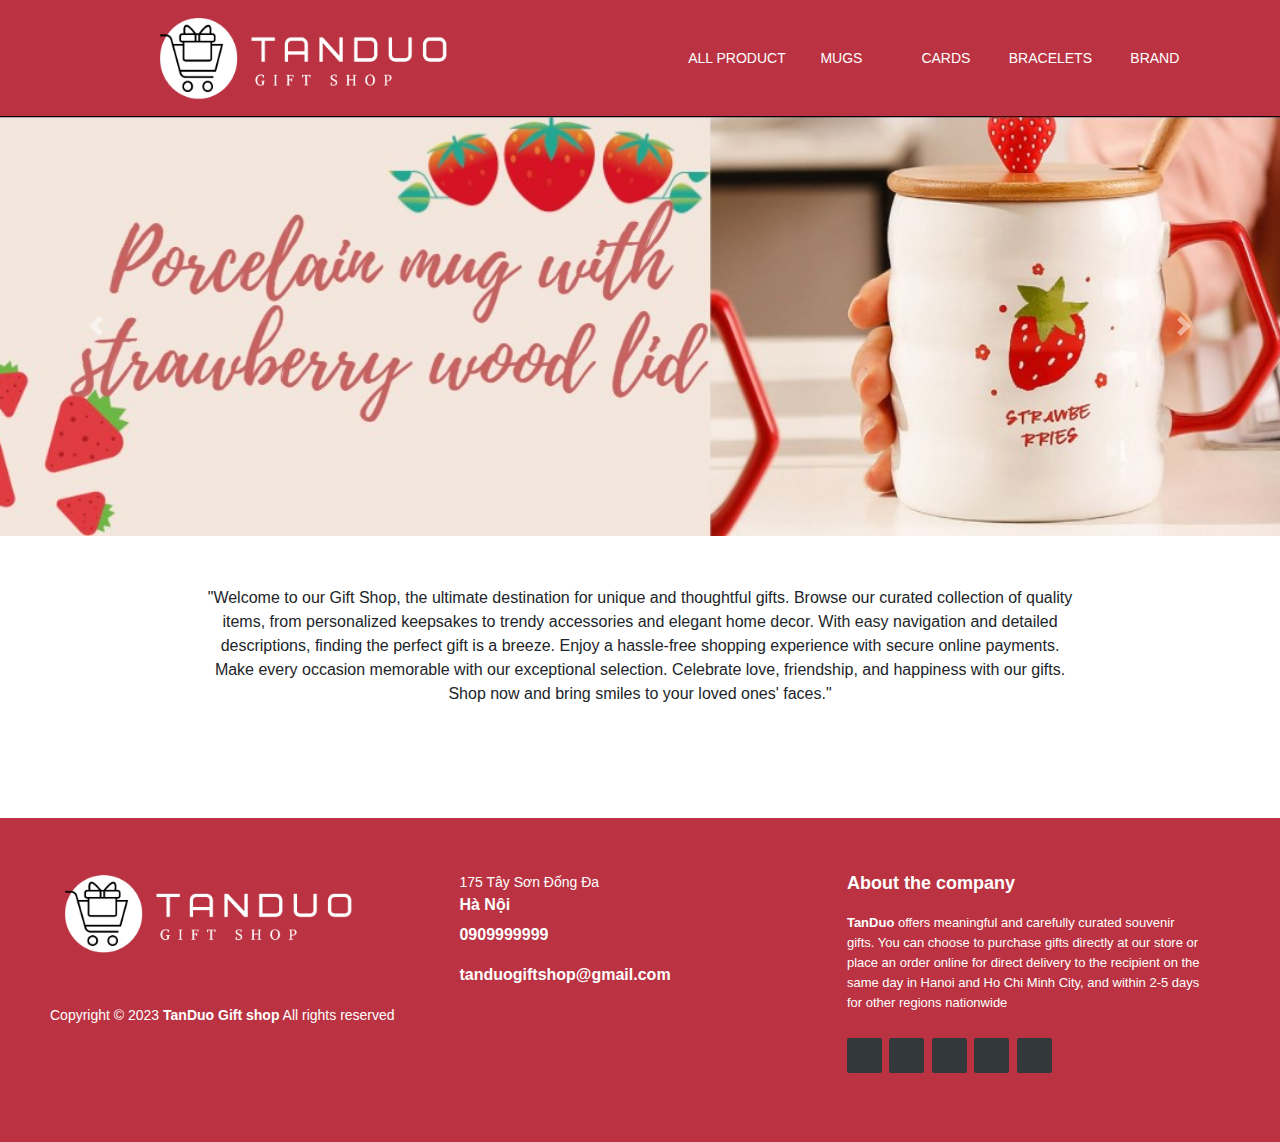
<file: category_product.html>
<!DOCTYPE html>
<html lang="en">

<head>
    <title>Gifts shop</title>
    <meta charset="utf-8">
    <meta name="viewport" content="width=device-width, initial-scale=1">

    <!-- CDN -->
    <link rel="stylesheet" href="https://cdn.jsdelivr.net/npm/bootstrap@4.3.1/dist/css/bootstrap.min.css"
        integrity="sha384-ggOyR0iXCbMQv3Xipma34MD+dH/1fQ784/j6cY/iJTQUOhcWr7x9JvoRxT2MZw1T" crossorigin="anonymous">
    <link rel="stylesheet" href="https://cdnjs.cloudflare.com/ajax/libs/font-awesome/6.4.0/css/all.min.css"
        integrity="sha512-iecdLmaskl7CVkqkXNQ/ZH/XLlvWZOJyj7Yy7tcenmpD1ypASozpmT/E0iPtmFIB46ZmdtAc9eNBvH0H/ZpiBw=="
        crossorigin="anonymous" referrerpolicy="no-referrer" />
    <link href="https://cdn.jsdelivr.net/npm/bootstrap@5.2.3/dist/css/bootstrap.min.css" rel="stylesheet">
    <link href="https://cdn.jsdelivr.net/npm/bootstrap@5.3.0-alpha3/dist/css/bootstrap.min.css" rel="stylesheet"
        integrity="sha384-KK94CHFLLe+nY2dmCWGMq91rCGa5gtU4mk92HdvYe+M/SXH301p5ILy+dN9+nJOZ" crossorigin="anonymous">
    <link rel="stylesheet" href="https://cdn.jsdelivr.net/npm/bootstrap@4.3.1/dist/css/bootstrap.min.css"
        integrity="sha384-ggOyR0iXCbMQv3Xipma34MD+dH/1fQ784/j6cY/iJTQUOhcWr7x9JvoRxT2MZw1T" crossorigin="anonymous">
    <link rel="stylesheet" href="https://cdnjs.cloudflare.com/ajax/libs/font-awesome/6.4.0/css/all.min.css"
        integrity="sha512-iecdLmaskl7CVkqkXNQ/ZH/XLlvWZOJyj7Yy7tcenmpD1ypASozpmT/E0iPtmFIB46ZmdtAc9eNBvH0H/ZpiBw=="
        crossorigin="anonymous" referrerpolicy="no-referrer" />

    <!-- reuse css -->
    <link rel="stylesheet" href="assets/style/reuse.css">
    <link rel="stylesheet" href="assets/style/header.css">
    <link rel="stylesheet" href="assets/style/homepage.css">
    <link rel="stylesheet" href="assets/style/footer.css">
    <link rel="stylesheet" href="assets/style/product_card.css">
    <!-- custom css -->


    <script src="assets/js/products.js"></script>
</head>

<body>
    <!-- header -->
    <div id="header">
        <div class="row mx-0">
            <div class="col" id="logo">
                <a href=""><img src="assets/img/logo.png" alt="" id="" height="114px" width="400px"></a>
            </div>
            <div class="col">
                <ul id="nav">
                    <li><a href="#">All product</a></li>
                    <li><a href="category_product.html?category=Mugs">Mugs</a></li>
                    <li><a href="category_product.html?category=Cards">Cards</a></li>

                    <li><a href="category_product.html?category=Bracelets">Bracelets</a></li>
                    <li>
                        <a href="#">Brand</a>
                        <ul class="subnav">
                            <li><a href="">Amara</a></li>
                            <li><a href="">Farfetch</a></li>
                            <li><a href="">Hallmara</a></li>
                        </ul>
                    </li>
                    <li><a href="">Contact us</a></li>
                </ul>
            </div>
        </div>
    </div>

    <!-- slideshow  -->
    <div id="carouselExampleFade" class="carousel slide carousel-fade" data-bs-ride="carousel">
        <div class="carousel-inner">
            <div class="carousel-item active">
                <img src="assets/img/slideshow7.jpg" class="d-block w-100" alt="...">
            </div>
            <div class="carousel-item">
                <img src="assets/img/slideshow8.jpg" class="d-block w-100" alt="...">
            </div>
            <div class="carousel-item">
                <img src="assets/img/slideshow9.jpg" class="d-block w-100" alt="...">
            </div>
        </div>
        <button class="carousel-control-prev" type="button" data-bs-target="#carouselExampleFade" data-bs-slide="prev">
            <span class="carousel-control-prev-icon" aria-hidden="true"></span>
            <span class="visually-hidden">Previous</span>
        </button>
        <button class="carousel-control-next" type="button" data-bs-target="#carouselExampleFade" data-bs-slide="next">
            <span class="carousel-control-next-icon" aria-hidden="true"></span>
            <span class="visually-hidden">Next</span>
        </button>
    </div>

    <div class="slogan-container">
        <p>"Welcome to our Gift Shop, the ultimate destination for unique and thoughtful gifts. Browse our curated
            collection of quality items, from personalized keepsakes to trendy accessories and elegant home decor. With
            easy navigation and detailed descriptions, finding the perfect gift is a breeze. Enjoy a hassle-free
            shopping experience with secure online payments. Make every occasion memorable with our exceptional
            selection. Celebrate love, friendship, and happiness with our gifts. Shop now and bring smiles to your loved
            ones' faces."
        </p>
    </div>










    <div class="container mt-3">
        <div class="d-grid">
            <!-- <h5>Cards</h5> -->
        </div>
        <ul id="listCategoryProduct" class="products ps-0">
            <!-- Bracelets products will be added here dynamically -->
        </ul>
    </div>
    <script src="assets/js/homepage.js"></script>
    <script src="assets/js/product_detail.js"></script>
    <script src="assets/js/category_product.js"></script>






































    <div class="footer">
        <div class="footer-left">
            <img src="assets/img/logo.png" alt="">



            <p class="footer-company-name">Copyright © 2023 <strong>TanDuo Gift shop</strong> All rights reserved</p>
        </div>

        <div class="footer-center">
            <div>
                <i class="fa fa-map-marker"></i>
                <p><span>175 Tây Sơn Đống Đa</span>
                    Hà Nội</p>
            </div>

            <div>
                <i class="fa fa-phone"></i>
                <p>0909999999</p>
            </div>
            <div>
                <i class="fa fa-envelope"></i>
                <p><a href="#">tanduogiftshop@gmail.com</a></p>
            </div>
        </div>
        <div class="footer-right">
            <p class="footer-company-about">
                <span>About the company</span>
                <strong>TanDuo</strong> offers meaningful and carefully curated souvenir gifts. You can choose to
                purchase gifts directly at our store or place an order online for direct delivery to the recipient on
                the same day in Hanoi and Ho Chi Minh City, and within 2-5 days for other regions nationwide
            </p>
            <div class="footer-icons">
                <a href="#"><i class="fa fa-facebook"></i></a>
                <a href="#"><i class="fa fa-instagram"></i></a>
                <a href="#"><i class="fa fa-linkedin"></i></a>
                <a href="#"><i class="fa fa-twitter"></i></a>
                <a href="#"><i class="fa fa-youtube"></i></a>
            </div>
        </div>
    </div>
    <!--CDN scripts  -->
    <script src="https://cdn.jsdelivr.net/npm/bootstrap@5.3.0-alpha3/dist/js/bootstrap.bundle.min.js"
        integrity="sha384-ENjdO4Dr2bkBIFxQpeoTz1HIcje39Wm4jDKdf19U8gI4ddQ3GYNS7NTKfAdVQSZe"
        crossorigin="anonymous"></script>
    <script src="https://cdn.jsdelivr.net/npm/bootstrap@5.2.3/dist/js/bootstrap.bundle.min.js"></script>
    <script src="https://code.jquery.com/jquery-3.3.1.slim.min.js"
        integrity="sha384-q8i/X+965DzO0rT7abK41JStQIAqVgRVzpbzo5smXKp4YfRvH+8abtTE1Pi6jizo"
        crossorigin="anonymous"></script>
    <script src="https://cdn.jsdelivr.net/npm/popper.js@1.14.7/dist/umd/popper.min.js"
        integrity="sha384-UO2eT0CpHqdSJQ6hJty5KVphtPhzWj9WO1clHTMGa3JDZwrnQq4sF86dIHNDz0W1"
        crossorigin="anonymous"></script>
    <script src="https://cdn.jsdelivr.net/npm/bootstrap@4.3.1/dist/js/bootstrap.min.js"
        integrity="sha384-JjSmVgyd0p3pXB1rRibZUAYoIIy6OrQ6VrjIEaFf/nJGzIxFDsf4x0xIM+B07jRM"
        crossorigin="anonymous"></script>
</body>


</html>
</file>
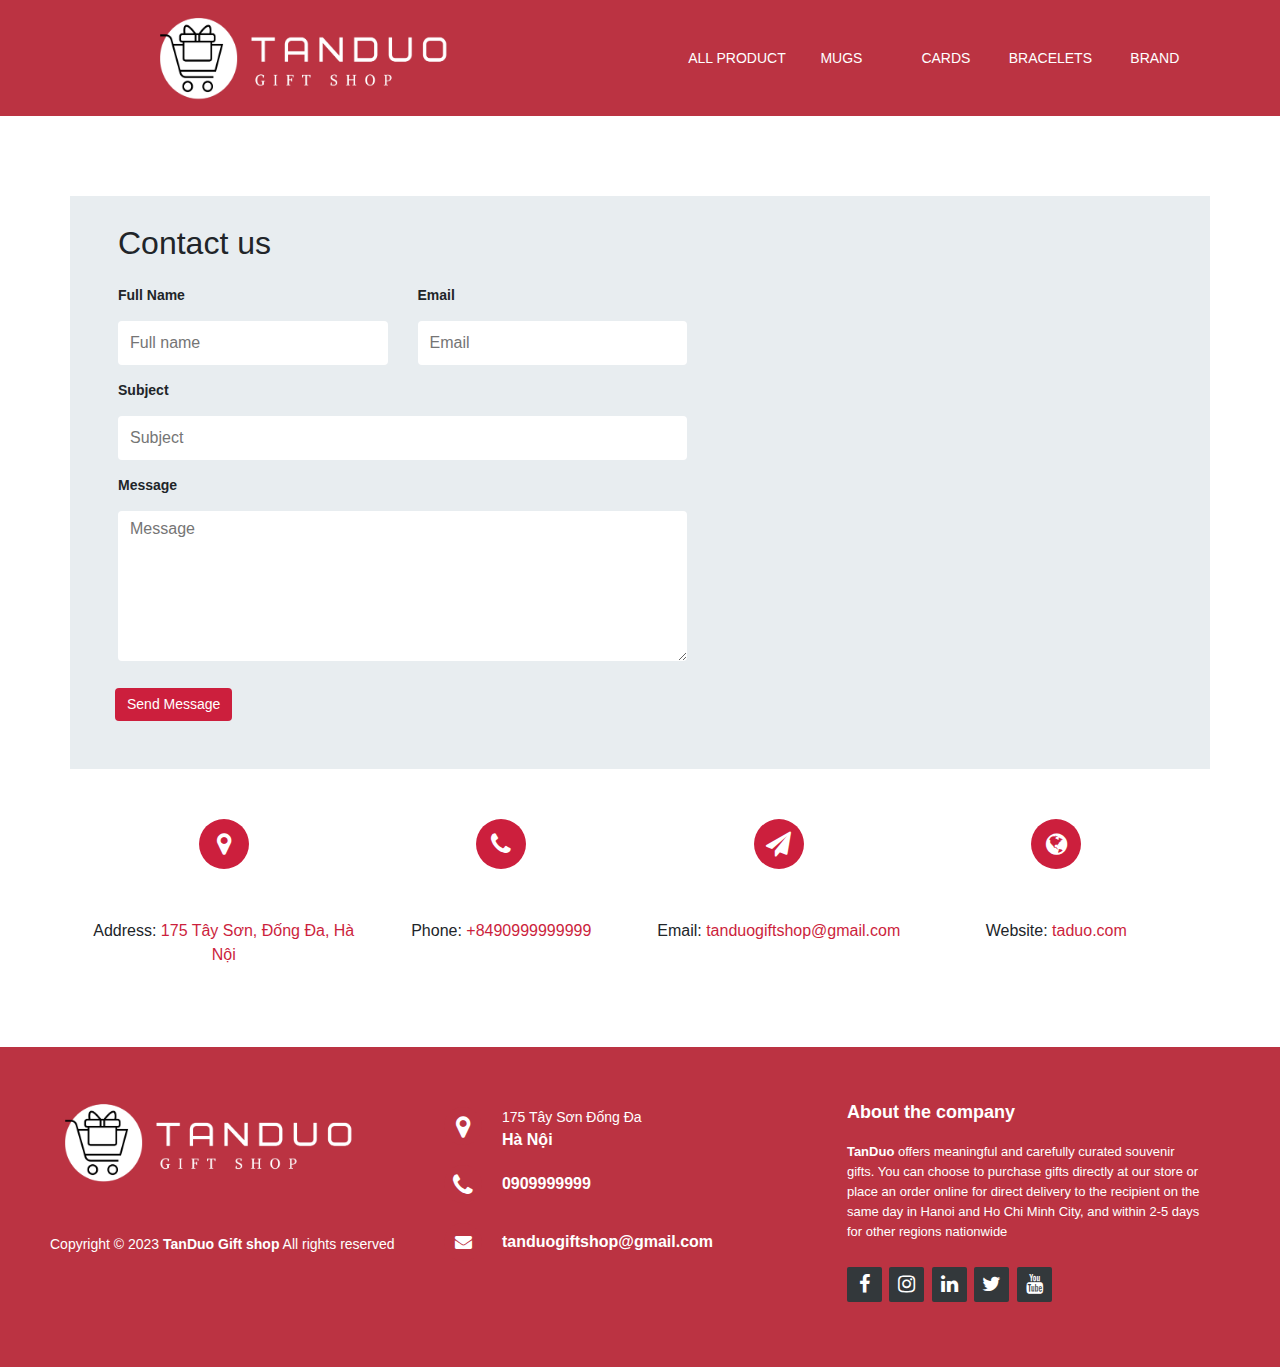
<file: contact_us.html>
<!DOCTYPE html>
<html lang="en">

<head>
    <meta charset="UTF-8">
    <meta http-equiv="X-UA-Compatible" content="IE=edge">
    <meta name="viewport" content="width=device-width, initial-scale=1.0">
    <title>Document</title>
</head>
<!-- CDN -->
<link rel="stylesheet" href="https://cdn.jsdelivr.net/npm/bootstrap@4.3.1/dist/css/bootstrap.min.css"
    integrity="sha384-ggOyR0iXCbMQv3Xipma34MD+dH/1fQ784/j6cY/iJTQUOhcWr7x9JvoRxT2MZw1T" crossorigin="anonymous">
<link rel="stylesheet" href="https://cdnjs.cloudflare.com/ajax/libs/font-awesome/6.4.0/css/all.min.css"
    integrity="sha512-iecdLmaskl7CVkqkXNQ/ZH/XLlvWZOJyj7Yy7tcenmpD1ypASozpmT/E0iPtmFIB46ZmdtAc9eNBvH0H/ZpiBw=="
    crossorigin="anonymous" referrerpolicy="no-referrer" />
<link href="https://cdn.jsdelivr.net/npm/bootstrap@5.2.3/dist/css/bootstrap.min.css" rel="stylesheet">
<link href="https://cdn.jsdelivr.net/npm/bootstrap@5.3.0-alpha3/dist/css/bootstrap.min.css" rel="stylesheet"
    integrity="sha384-KK94CHFLLe+nY2dmCWGMq91rCGa5gtU4mk92HdvYe+M/SXH301p5ILy+dN9+nJOZ" crossorigin="anonymous">
<link rel="stylesheet" href="https://cdn.jsdelivr.net/npm/bootstrap@4.3.1/dist/css/bootstrap.min.css"
    integrity="sha384-ggOyR0iXCbMQv3Xipma34MD+dH/1fQ784/j6cY/iJTQUOhcWr7x9JvoRxT2MZw1T" crossorigin="anonymous">
<link rel="stylesheet" href="https://cdnjs.cloudflare.com/ajax/libs/font-awesome/6.4.0/css/all.min.css"
    integrity="sha512-iecdLmaskl7CVkqkXNQ/ZH/XLlvWZOJyj7Yy7tcenmpD1ypASozpmT/E0iPtmFIB46ZmdtAc9eNBvH0H/ZpiBw=="
    crossorigin="anonymous" referrerpolicy="no-referrer" />
<link rel="stylesheet" href="http://maxcdn.bootstrapcdn.com/font-awesome/4.2.0/css/font-awesome.min.css">

<!-- reuse css -->
<link rel="stylesheet" href="assets/style/reuse.css">
<link rel="stylesheet" href="assets/style/header.css">
<link rel="stylesheet" href="assets/style/homepage.css">
<link rel="stylesheet" href="assets/style/product_card.css">
<link rel="stylesheet" href="assets/style/footer.css">
<!-- custom css -->
<link rel="stylesheet" href="assets/style/contact_us.css">

<body>
    <div id="header">
        <div class="row mx-0">
            <div class="col" id="logo">
                <a href=""><img src="assets/img/logo.png" alt="" id="" height="114px" width="400px"></a>
            </div>
            <div class="col">
                <ul id="nav">
                    <li><a href="">All product</a></li>
                    <li><a href="">Mugs</a></li>
                    <li><a href="">Cards</a></li>
                    <li><a href="">Bracelets</a></li>
                    <li>
                        <a href="#">Brand</a>
                        <ul class="subnav">
                            <li><a href="">Amara</a></li>
                            <li><a href="">Farfetch</a></li>
                            <li><a href="">Hallmara</a></li>
                        </ul>
                    </li>
                    <li><a href="">Contact us</a></li>
                   </ul>
            </div>
        </div>
    </div>
    <div class="container" id="form">
        <div class="contact_form row ">
            <div class="form col-md-7  ">
                <h2>Contact us</h2>
                <div class="row ">
                    <div class="col-md-6 ">
                        <div id="label" for="">Full Name</div>
                        <input type="text" placeholder="Full name">
                    </div>
                    <div class="col-md-6 ">
                        <div id="label" for="">Email</div>
                        <input type="text" placeholder="Email">
                    </div>
                    <div class="col-md-12 ">
                        <div id="label" for="">Subject</div>
                        <input type="text" placeholder="Subject">
                    </div>
                    <div class="col-md-12 ">
                        <div id="label" for="">Message</div>
                        <textarea placeholder="Message" name="" id=""></textarea>
                    </div>
                    <div class="submit">
                        <button type="submit">Send Message</button>
                    </div>

                </div>
            </div>
           <iframe src="https://www.google.com/maps/embed?pb=!1m18!1m12!1m3!1d3724.661206405767!2d105.8237424760264!3d21.006213588551056!2m3!1f0!2f0!3f0!3m2!1i1024!2i768!4f13.1!3m3!1m2!1s0x3135ad744eb9a567%3A0x86ebcd89ee0bda7b!2zMTc1IFAuIFTDonkgU8ahbiwgVHJ1bmcgTGnhu4d0LCDEkOG7kW5nIMSQYSwgSMOgIE7hu5lpLCBWaeG7h3QgTmFt!5e0!3m2!1svi!2s!4v1685617048543!5m2!1svi!2s"  style="border:0;" allowfullscreen="" loading="lazy" referrerpolicy="no-referrer-when-downgrade" class="col-md-5"></iframe>
        </div>
    </div>
    <div class="container" id="icon">
        <div class="contact">
            <div class="row mx-0">
                <div class="col-md-3 px-0 "  id="iconvstext">
                    <div class="icon"><span class="fa fa-map-marker d-flex align-items-center justify-content-center"></span></div>
                    <div class="text">Address: <a href="#">175 Tây Sơn, Đống Đa, Hà Nội</a></div>
                </div>
                <div class="col-md-3 px-0 "  id="iconvstext">
                    <div class="icon"><span class="fa fa-phone d-flex align-items-center justify-content-center "></span></div>
                    <div class="text">Phone: <a href="#">+8490999999999</a></div>
                </div>
                <div class="col-md-3 px-0 "  id="iconvstext">
                    <div class="icon"><span class="fa fa-paper-plane d-flex align-items-center justify-content-center" ></span></div>
                    <div class="text">Email: <a href="#">tanduogiftshop@gmail.com</a></div>
                </div>
                <div class="col-md-3 px-0 "  id="iconvstext">
                    <div class="icon"><span class="fa fa-globe d-flex align-items-center justify-content-center"></span></div>
                    <div class="text">Website: <a href="#">taduo.com</a></div>
                </div>
            </div>
        </div>
    </div>
    <div class="footer">
        <div class="footer-left">
            <img src="assets/img/logo.png" alt="">



            <p class="footer-company-name">Copyright © 2023 <strong>TanDuo Gift shop</strong> All rights reserved</p>
        </div>

        <div class="footer-center">
            <div>
                <i class="fa fa-map-marker"></i>
                <p><span>175 Tây Sơn Đống Đa</span>
                    Hà Nội</p>
            </div>

            <div>
                <i class="fa fa-phone"></i>
                <p>0909999999</p>
            </div>
            <div>
                <i class="fa fa-envelope"></i>
                <p><a href="#">tanduogiftshop@gmail.com</a></p>
            </div>
        </div>
        <div class="footer-right">
            <p class="footer-company-about">
                <span>About the company</span>
                <strong>TanDuo</strong> offers meaningful and carefully curated souvenir gifts. You can choose to purchase gifts directly at our store or place an order online for direct delivery to the recipient on the same day in Hanoi and Ho Chi Minh City, and within 2-5 days for other regions nationwide
            </p>
            <div class="footer-icons">
                <a href="#"><i class="fa fa-facebook"></i></a>
                <a href="#"><i class="fa fa-instagram"></i></a>
                <a href="#"><i class="fa fa-linkedin"></i></a>
                <a href="#"><i class="fa fa-twitter"></i></a>
                <a href="#"><i class="fa fa-youtube"></i></a>
            </div>
        </div>
    </div>



    <!--CDN scripts  -->
    <script src="https://cdn.jsdelivr.net/npm/bootstrap@5.3.0-alpha3/dist/js/bootstrap.bundle.min.js"
        integrity="sha384-ENjdO4Dr2bkBIFxQpeoTz1HIcje39Wm4jDKdf19U8gI4ddQ3GYNS7NTKfAdVQSZe"
        crossorigin="anonymous"></script>
    <script src="https://cdn.jsdelivr.net/npm/bootstrap@5.2.3/dist/js/bootstrap.bundle.min.js"></script>
    <script src="https://code.jquery.com/jquery-3.3.1.slim.min.js"
        integrity="sha384-q8i/X+965DzO0rT7abK41JStQIAqVgRVzpbzo5smXKp4YfRvH+8abtTE1Pi6jizo"
        crossorigin="anonymous"></script>
    <script src="https://cdn.jsdelivr.net/npm/popper.js@1.14.7/dist/umd/popper.min.js"
        integrity="sha384-UO2eT0CpHqdSJQ6hJty5KVphtPhzWj9WO1clHTMGa3JDZwrnQq4sF86dIHNDz0W1"
        crossorigin="anonymous"></script>
    <script src="https://cdn.jsdelivr.net/npm/bootstrap@4.3.1/dist/js/bootstrap.min.js"
        integrity="sha384-JjSmVgyd0p3pXB1rRibZUAYoIIy6OrQ6VrjIEaFf/nJGzIxFDsf4x0xIM+B07jRM"
        crossorigin="anonymous"></script>
</body>

</html>
</file>
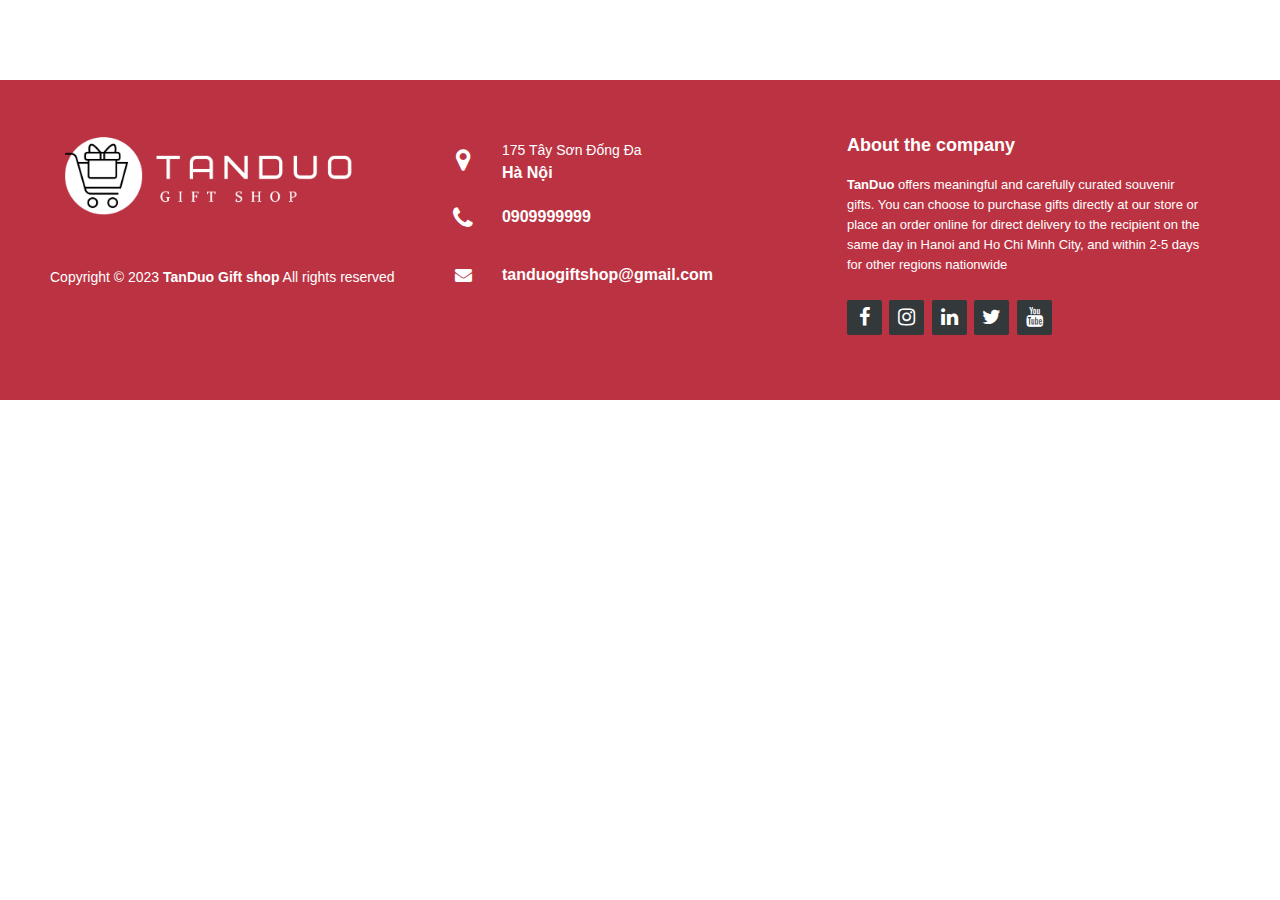
<file: footer.html>
<!DOCTYPE html>
<html lang="en">
<head>
    <meta charset="UTF-8">
    <meta http-equiv="X-UA-Compatible" content="IE=edge">
    <meta name="viewport" content="width=device-width, initial-scale=1.0">
    <title>Document</title>
    <!-- CDN -->
    <link rel="stylesheet" href="https://cdn.jsdelivr.net/npm/bootstrap@4.3.1/dist/css/bootstrap.min.css" integrity="sha384-ggOyR0iXCbMQv3Xipma34MD+dH/1fQ784/j6cY/iJTQUOhcWr7x9JvoRxT2MZw1T" crossorigin="anonymous">
    <link rel="stylesheet" href="http://maxcdn.bootstrapcdn.com/font-awesome/4.2.0/css/font-awesome.min.css">

    <!-- reuse css -->
    <link rel="stylesheet" href="assets/style/reuse.css">

    <!-- custom css -->
    <link rel="stylesheet" href="assets/style/footer.css">

</head>
<body>
    <div class="footer">
        <div class="footer-left">
            <img src="assets/img/logo.png" alt="">



            <p class="footer-company-name">Copyright © 2023 <strong>TanDuo Gift shop</strong> All rights reserved</p>
        </div>

        <div class="footer-center">
            <div>
                <i class="fa fa-map-marker"></i>
                <p><span>175 Tây Sơn Đống Đa</span>
                    Hà Nội</p>
            </div>

            <div>
                <i class="fa fa-phone"></i>
                <p>0909999999</p>
            </div>
            <div>
                <i class="fa fa-envelope"></i>
                <p><a href="#">tanduogiftshop@gmail.com</a></p>
            </div>
        </div>
        <div class="footer-right">
            <p class="footer-company-about">
                <span>About the company</span>
                <strong>TanDuo</strong> offers meaningful and carefully curated souvenir gifts. You can choose to purchase gifts directly at our store or place an order online for direct delivery to the recipient on the same day in Hanoi and Ho Chi Minh City, and within 2-5 days for other regions nationwide
            </p>
            <div class="footer-icons">
                <a href="#"><i class="fa fa-facebook"></i></a>
                <a href="#"><i class="fa fa-instagram"></i></a>
                <a href="#"><i class="fa fa-linkedin"></i></a>
                <a href="#"><i class="fa fa-twitter"></i></a>
                <a href="#"><i class="fa fa-youtube"></i></a>
            </div>
        </div>
    </div>

    <!-- CDN script -->
    <script src="https://code.jquery.com/jquery-3.3.1.slim.min.js" integrity="sha384-q8i/X+965DzO0rT7abK41JStQIAqVgRVzpbzo5smXKp4YfRvH+8abtTE1Pi6jizo" crossorigin="anonymous"></script>
    <script src="https://cdn.jsdelivr.net/npm/popper.js@1.14.7/dist/umd/popper.min.js" integrity="sha384-UO2eT0CpHqdSJQ6hJty5KVphtPhzWj9WO1clHTMGa3JDZwrnQq4sF86dIHNDz0W1" crossorigin="anonymous"></script>
    <script src="https://cdn.jsdelivr.net/npm/bootstrap@4.3.1/dist/js/bootstrap.min.js" integrity="sha384-JjSmVgyd0p3pXB1rRibZUAYoIIy6OrQ6VrjIEaFf/nJGzIxFDsf4x0xIM+B07jRM" crossorigin="anonymous"></script>
</body>
</html>
</file>
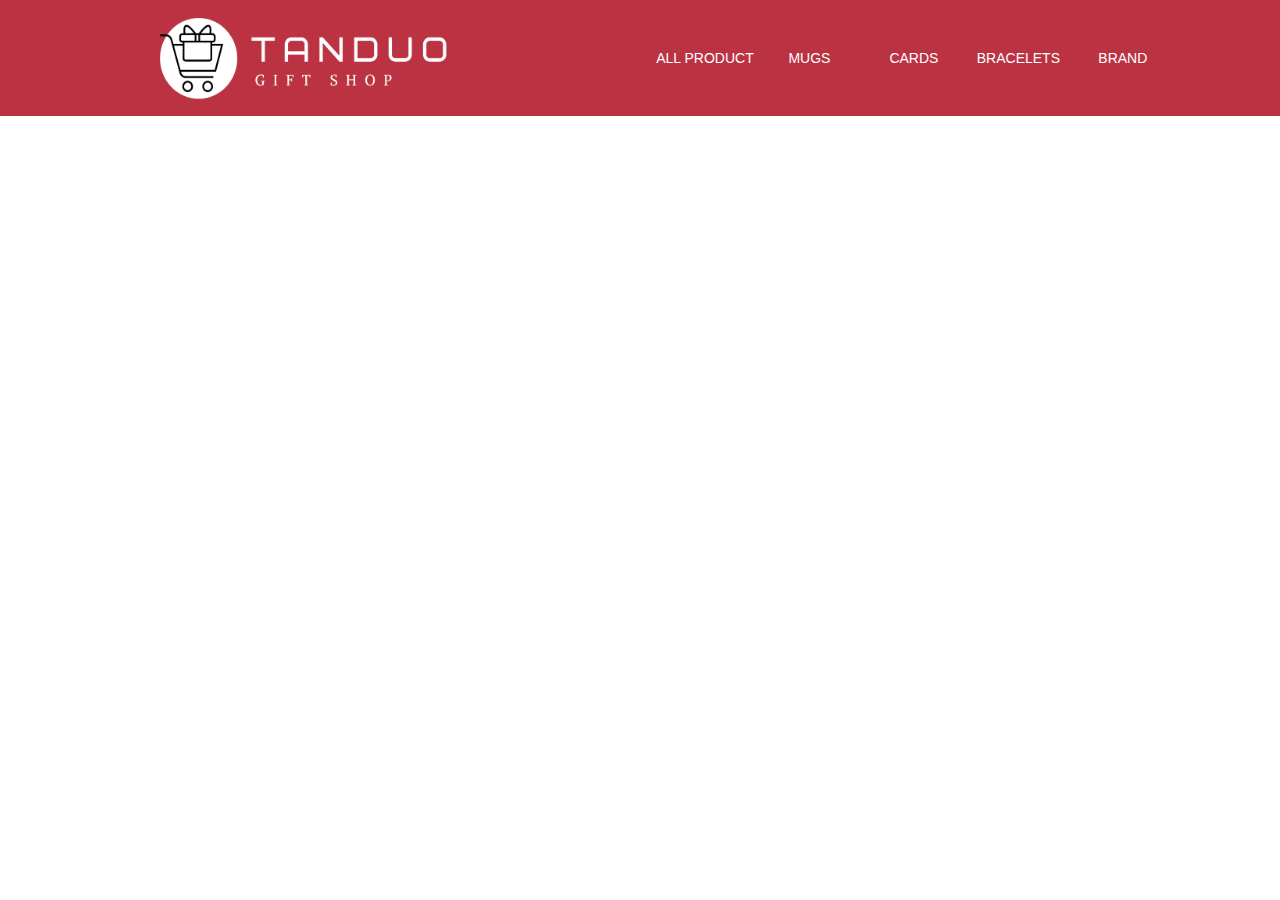
<file: header.html>
<!DOCTYPE html>
<html lang="en">
<head>
    <meta charset="UTF-8">
    <meta http-equiv="X-UA-Compatible" content="IE=edge">
    <meta name="viewport" content="width=device-width, initial-scale=1.0">
    <title>Document</title>
    <!-- CDN -->
    <link rel="stylesheet" href="https://cdn.jsdelivr.net/npm/bootstrap@4.3.1/dist/css/bootstrap.min.css" integrity="sha384-ggOyR0iXCbMQv3Xipma34MD+dH/1fQ784/j6cY/iJTQUOhcWr7x9JvoRxT2MZw1T" crossorigin="anonymous">
    <link rel="stylesheet" href="https://cdnjs.cloudflare.com/ajax/libs/font-awesome/6.4.0/css/all.min.css" integrity="sha512-iecdLmaskl7CVkqkXNQ/ZH/XLlvWZOJyj7Yy7tcenmpD1ypASozpmT/E0iPtmFIB46ZmdtAc9eNBvH0H/ZpiBw==" crossorigin="anonymous" referrerpolicy="no-referrer" />

    <!-- reuse css -->
    <link rel="stylesheet" href="assets/style/reuse.css">

    <!-- custom css -->
    <link rel="stylesheet" href="assets/style/header.css">

</head>

<body>
    <div id="header">
        <div class="row mx-0">
            <div class="col" id="logo">
                <a href=""><img src="assets/img/logo.png" alt="" id="" height="114px" width="400px"></a>
            </div>
            <div class="col">
                <ul id="nav">
                    <li><a href="">All product</a></li>
                    <li><a href="">Mugs</a></li>
                    <li><a href="">Cards</a></li>
                    <li><a href="">Bracelets</a></li>
                    <li>
                        <a href="#">Brand</a>
                        <ul class="subnav">
                            <li><a href="">Amara</a></li>
                            <li><a href="">Farfetch</a></li>
                            <li><a href="">Hallmara</a></li>
                        </ul>
                    </li>
                    <li><a href="">Contact us</a></li>
                   </ul>
            </div>
        </div>
    </div>

    <!-- CDN script -->
    <script src="https://code.jquery.com/jquery-3.3.1.slim.min.js" integrity="sha384-q8i/X+965DzO0rT7abK41JStQIAqVgRVzpbzo5smXKp4YfRvH+8abtTE1Pi6jizo" crossorigin="anonymous"></script>
    <script src="https://cdn.jsdelivr.net/npm/popper.js@1.14.7/dist/umd/popper.min.js" integrity="sha384-UO2eT0CpHqdSJQ6hJty5KVphtPhzWj9WO1clHTMGa3JDZwrnQq4sF86dIHNDz0W1" crossorigin="anonymous"></script>
    <script src="https://cdn.jsdelivr.net/npm/bootstrap@4.3.1/dist/js/bootstrap.min.js" integrity="sha384-JjSmVgyd0p3pXB1rRibZUAYoIIy6OrQ6VrjIEaFf/nJGzIxFDsf4x0xIM+B07jRM" crossorigin="anonymous"></script>
</body>
</html>
</file>
<file: assets/style/reuse.css>
*{ 
    margin: 0;
    padding: 0;
    font-family: Arial, Helvetica, sans-serif ;
   }
</file>
<file: assets/style/header.css>
#header{
    height: 116px;
    background-color:#bb3342 ;
    
}

#logo{
    text-align: center;
}


#nav li{
    display: inline-block;
    width: 100px;
    text-align: center;
    position: relative;
}


#nav li a{
    color: #fff;
    text-decoration: none;
    line-height: 116px;
    font-size: 14px;
    text-transform: uppercase;
}



#nav li:hover .subnav{
    display: block;
}
#nav .subnav{
    display: none;
    z-index: 99;
    position: absolute;
    margin-top: -40px;
    padding: 0;
}

#nav .subnav li{
    text-align: start;
    width: 120px;
    height: 40px;
    background-color: #fff;
    box-shadow: 4px 4px #888888;
    border-radius: 0.25rem;
}

#nav .subnav li a{
    margin-left: 10px;
    color: black;
    line-height: 40px;
    text-transform: none;
}



#nav .subnav li:hover{
    background-color: #ccc;
}
</file>
<file: assets/style/homepage.css>
.btn-custom {
    background-color: #E25A72;
    color: white;
    transition: background-color 0.3s;
    margin-bottom: 50px;
}

#carouselExampleFade {
    margin-bottom: 50px;
}

.btn-custom:hover {
    background-color: #B8374E;
}

.carousel-item img {
    width: 100%;
    height: 420px;
    object-fit: cover;
}

.slogan-container {
    display: flex;
    justify-content: center;
    align-items: center;
    text-align: center;
    margin-top: 20px;
    padding: 0 200px;
}

.slogan p {
    font-size: 20px;
    color: #555;
    font-weight: bold;
    width: 80%;
}
.container.mt-3 {
    border-radius: 10px;
    /* background-color: rgb(238, 238, 238); */
  }

  h5 {
    font-weight: bold;
  }
</file>
<file: assets/style/footer.css>
.footer {
    background-color: #bb3342;
    box-sizing: border-box;
    width: 100%;
    text-align: left;
    font: bold 16px sans-serif;
    padding: 50px 50px 60px 50px;
    margin-top: 80px;
}

.footer .footer-left, .footer .footer-center, .footer .footer-right {
    display: inline-block;
    vertical-align: top;
}

/* Footer left */

.footer .footer-left img{
    width: 400px;
    margin-left: -25px;
    margin-top: -10px;
    margin-bottom: 40px;
}


.footer .footer-company-name {
    color: #fff;
    font-size: 14px;
    font-weight: normal;
    margin: 0;
}

/* Footer Center */

.footer .footer-center {
    width: 35%;
}

.footer .footer-center i {
    background-color: #bb3342;
    color: #fff;
    font-size: 25px;
    width: 38px;
    height: 38px;
    border-radius: 50%;
    text-align: center;
    line-height: 42px;
    margin: 10px 15px;
    vertical-align: middle;
}

.footer .footer-center i.fa-envelope {
    font-size: 17px;
    line-height: 38px;
}

.footer .footer-center p {
    display: inline-block;
    color: #fff;
    vertical-align: middle;
    margin: 0;
}

.footer .footer-center p span {
    display: block;
    font-weight: normal;
    font-size: 14px;
    line-height: 2;
}

.footer .footer-center p a {
    color: #fff;
    text-decoration: none;
    ;
}

/* Footer Right */

.footer .footer-right {
    width: 30%;
    margin-top: 5px;
}

.footer .footer-company-about {
    line-height: 20px;
    color: #fff;
    font-size: 13px;
    font-weight: normal;
    margin: 0;
}

.footer .footer-company-about span {
    display: block;
    color: #fff;
    font-size: 18px;
    font-weight: bold;
    margin-bottom: 20px;
}

.footer .footer-icons {
    margin-top: 25px;
}

.footer .footer-icons a {
    display: inline-block;
    width: 35px;
    height: 35px;
    cursor: pointer;
    background-color: #33383b;
    border-radius: 2px;
    font-size: 20px;
    color: #fff;
    text-align: center;
    line-height: 35px;
    margin-right: 3px;
    margin-bottom: 5px;
}

.footer .footer-icons a:hover {
    background-color: #ccc;
}

.footer-links a:hover {
    color: #ccc;
}

@media (max-width: 880px) {
    .footer .footer-left, .footer .footer-center, .footer .footer-right {
        display: block;
        width: 100%;
        margin-bottom: 40px;
        text-align: center;
    }
    .footer .footer-center i {
        margin-left: 0;
    }
}
</file>
<file: assets/style/product_card.css>
ul.products {
    list-style: none;
    display: flex;
    flex-wrap: wrap;
    justify-content: space-between;
    margin-bottom: 0;
}

ul.products li {
    flex-basis: 25%;
    padding-left: 15px;
    padding-right: 15px;
    box-sizing: border-box;
    margin-bottom: 30px;
}

ul.products li .product-top {
    position: relative;
    overflow: hidden;
}


ul.products li img {
    max-width: 100%;
    height: 250px;
}

ul.products li .product-top .product-thumb {
    display: block;
}

ul.products li:hover .product-top .product-thumb img{
    filter: opacity(80%);
}

ul.products li .product-top .product-thumb img {
    display: block;
}

ul.products li .product-top a.buy-now {
    text-transform: uppercase;
    text-decoration: none;
    text-align: center;
    display: block;
    background-color: #CC1F3D;
    color: #fff;
    padding: 10px 0px;
    position: absolute;
    bottom: -50px;
    width: 100%;
    transition: 0.25s ease-in-out;
    opacity: 0.85;

}
ul.products li:hover a.buy-now {
    bottom: 0px;
}


ul.products li .product-info {
    padding: 10px 0px;
}

ul.products li .product-info a {
    display: block;
    text-decoration: none;
}

ul.products li .product-info a.product-cat {
    font-size: 14px;
    color: #9e9e9e;
    text-transform: uppercase;
    padding: 3px 0px;

}

ul.products li .product-info a.product-name {
    color: #334862;
    padding: 3px 0px;
    font-weight: 600;
}

ul.products li .product-info .product-price {
    color: #CC1F3D ;
    padding: 2px 0px ;
    font-weight: 600 ;
    font-size: 20px;
}


ul.products li .product-info .product-price span {
    color: #111;
    padding: 2px 0px;
    text-decoration-line: line-through;
    font-size: 15px;
}


ul.products li .product-info .product-short-description {
    color: #111;
    padding: 2px 0px;
}
</file>
<file: assets/style/contact_us.css>
.container#form{
    background-color: #e8edf0;
}
#label{
    font-weight: 600;
    margin: 15px 0 15px 0 ;
    font-size: 14px;
}
input{
    height: 44px;
    width: 100%;
    padding: 6px 12px;
}
textarea{
    height: 150px;
    width: 100%;
    padding: 6px 12px;
}
input,textarea {
    border-radius: 0.25rem;
    border: none;
    
    
}

.form {
    padding: 48px;
}
#form{
    margin-top: 80px;
}

h2{
    margin-top: -20px;
}
button{
    background-color: #CC1F3D;
    width: fit-content;
    padding: 6px 12px;
    color: #fff;
    border-radius: 0.25rem;
    border: none;
    margin-top: 20px;
    font-size: 14px;
}

.icon span{
    display: block;
    font-size: 25px;
    color: #fff;
    background-color: #CC1F3D;
    width: 50px;
    height: 50px;
    border-radius: 50%;
}

#icon{
    text-align: center;
}
.icon{
    margin: 50px 0 50px 113.75px;
}

.text a{
    color: #CC1F3D;
}
</file>
